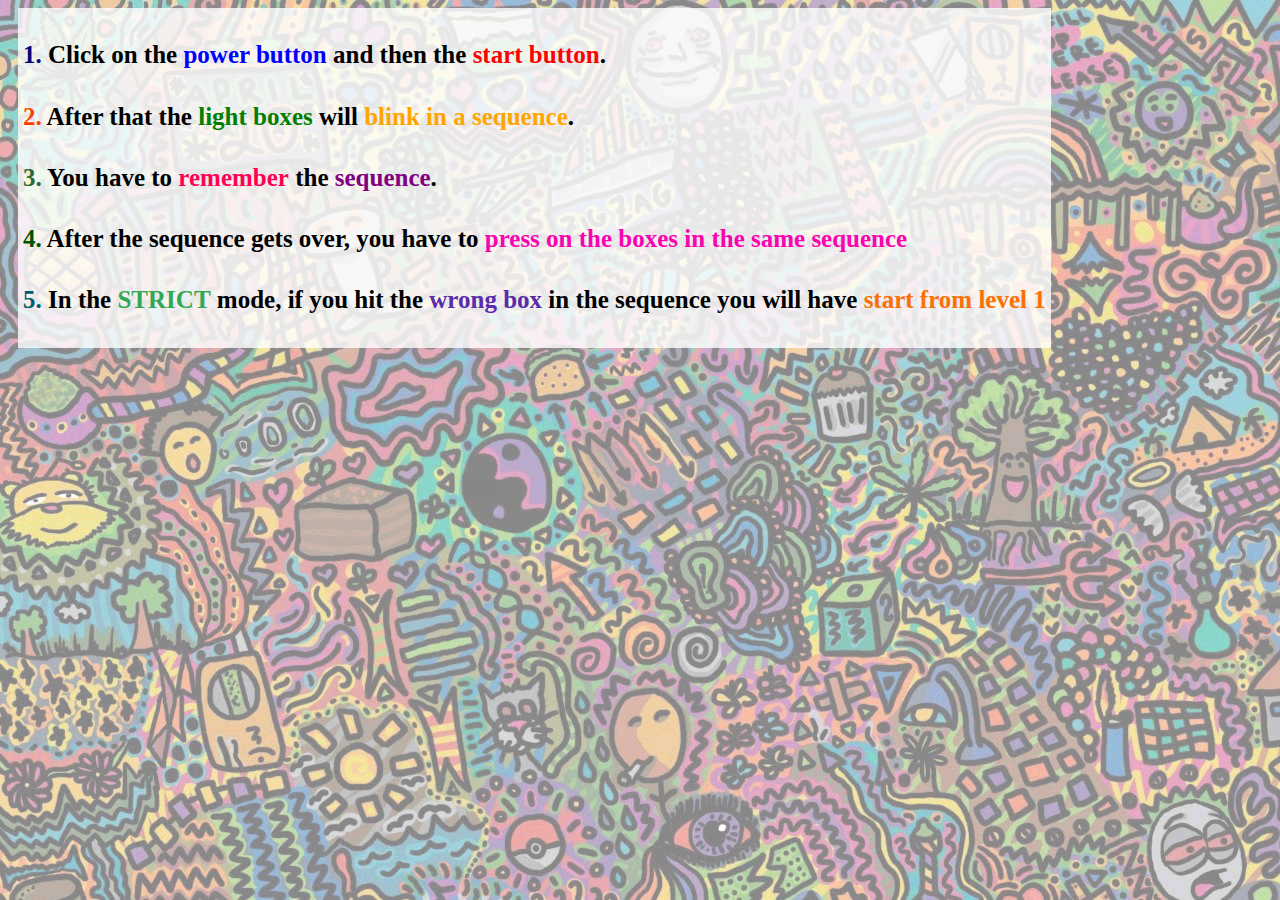
<file: html/test.html>
<!DOCTYPE html>
<html>
<head>
  <meta charset="UTF-8">
  <title>MEMORY JOG</title>
  <meta name="viewport" content="width=device-width, initial-scale=1">
  <meta name="viewport" content="width=device-width, initial-scale=1.0">
  <link rel="shortcut icon" type="image/jpg" href="../favicon.PNG">
<style>

  body {
  background-image: url('../bg.jpg')
}
  .rules{
  margin-top: 0px;
  float: left;
  font-size: 25px;
  font-family: calibri;
  margin-left: 15px;
  background: rgba(255, 255, 255, 0.8);
  margin-left: 10px;
  padding-left: 5px;
  padding-right: 5px;
}
</style>
</head>
<body>

	  <div class="rules">
    <h4><b style="color:#06027a">1.</b> Click on the <b style="color: blue">power button</b> and then the <b style="color:red;">start button</b>.</h4>  
    <h4><b style="color:#ff4000">2.</b> After that the <b style="color: green;"> light boxes</b> will <b style="color: orange">blink in a sequence</b>. </h4>
    <h4><b style="color:#2c6b2d">3.</b> You have to <b style="color: #ff0055;">remember</b> the <b style="color: purple;">sequence</b>.</h4>
    <h4><b style="color:#005201">4.</b> After the sequence gets over, you have to <b style="color: #fc03b1;">press on the boxes in the same sequence</b></h4>
    <h4><b style="color:#005b6b">5.</b> In the <b style="color: #32a852;">STRICT</b> mode, if you hit the <b style="color: #5a2bab;">wrong box</b> in the sequence you will have <b style="color: #fc6f03;">start from level 1</b></h4>
  </div>


</body>
</html>
</file>
